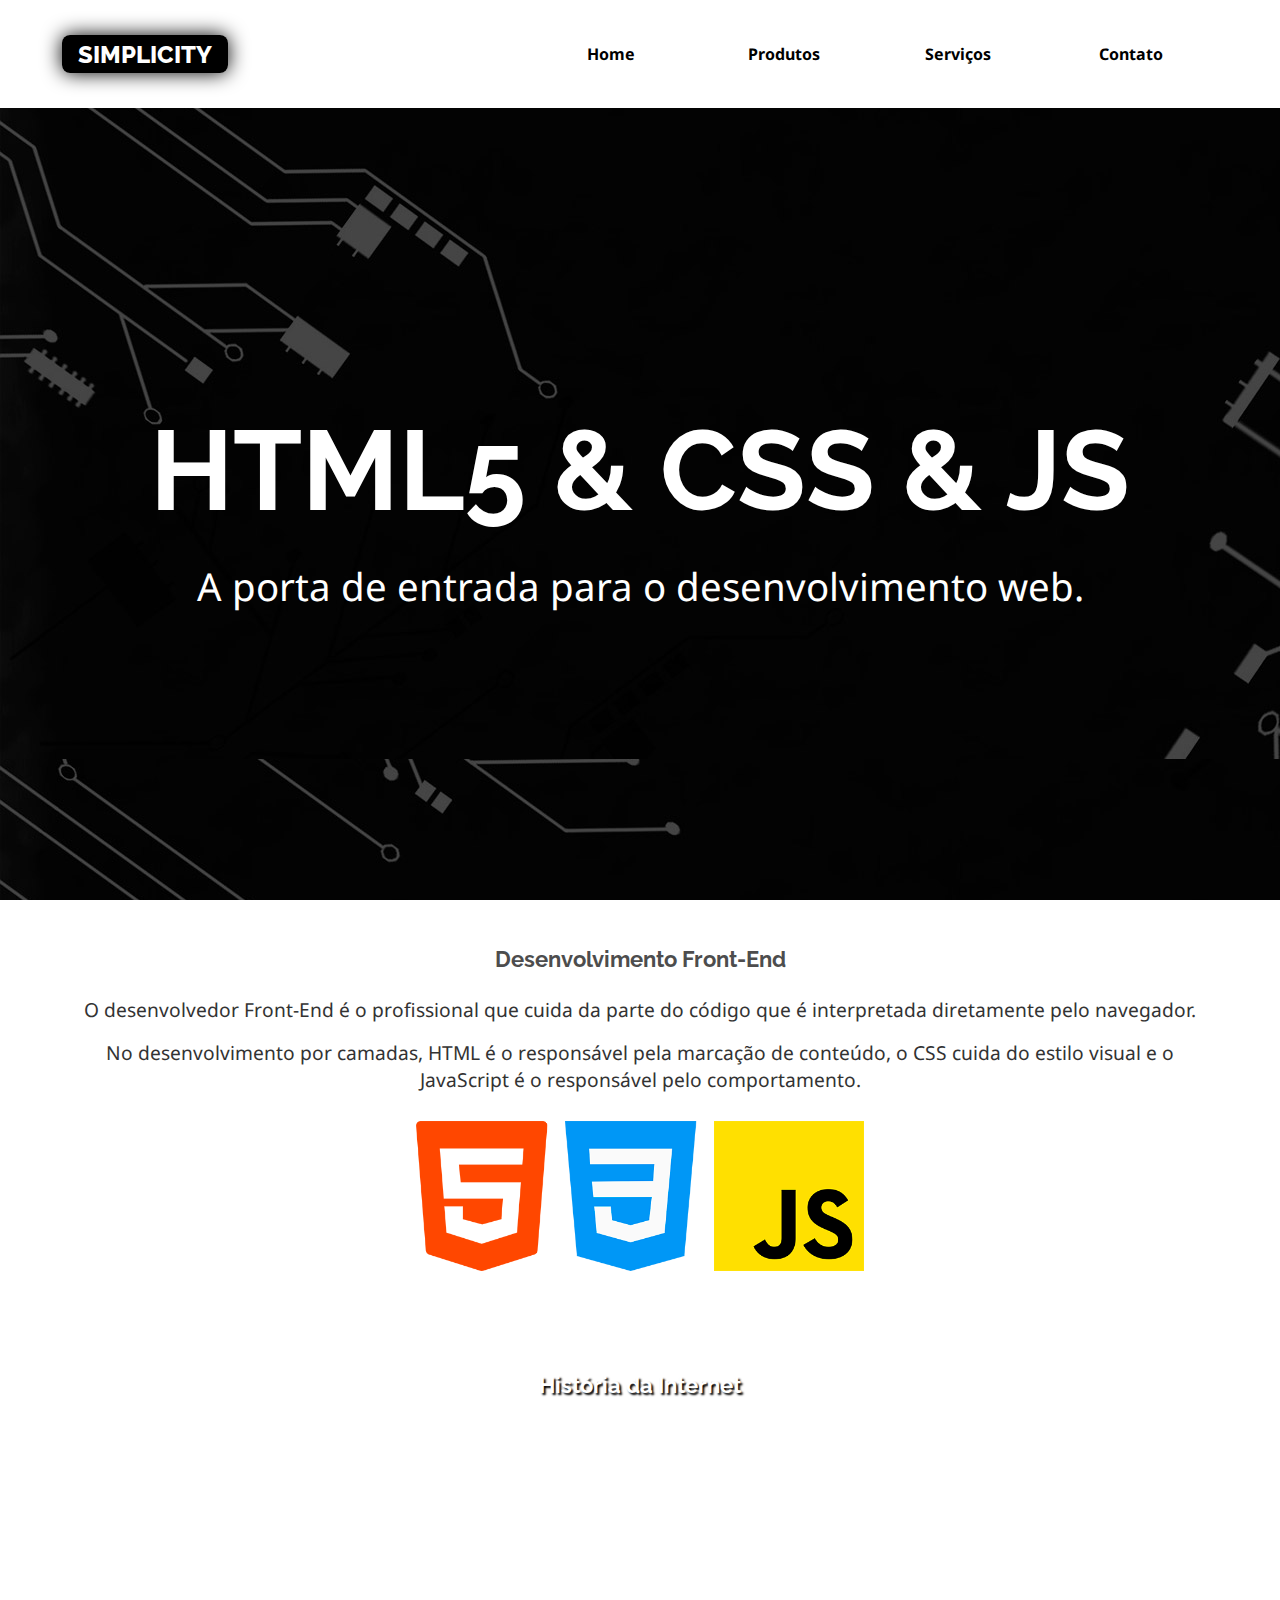
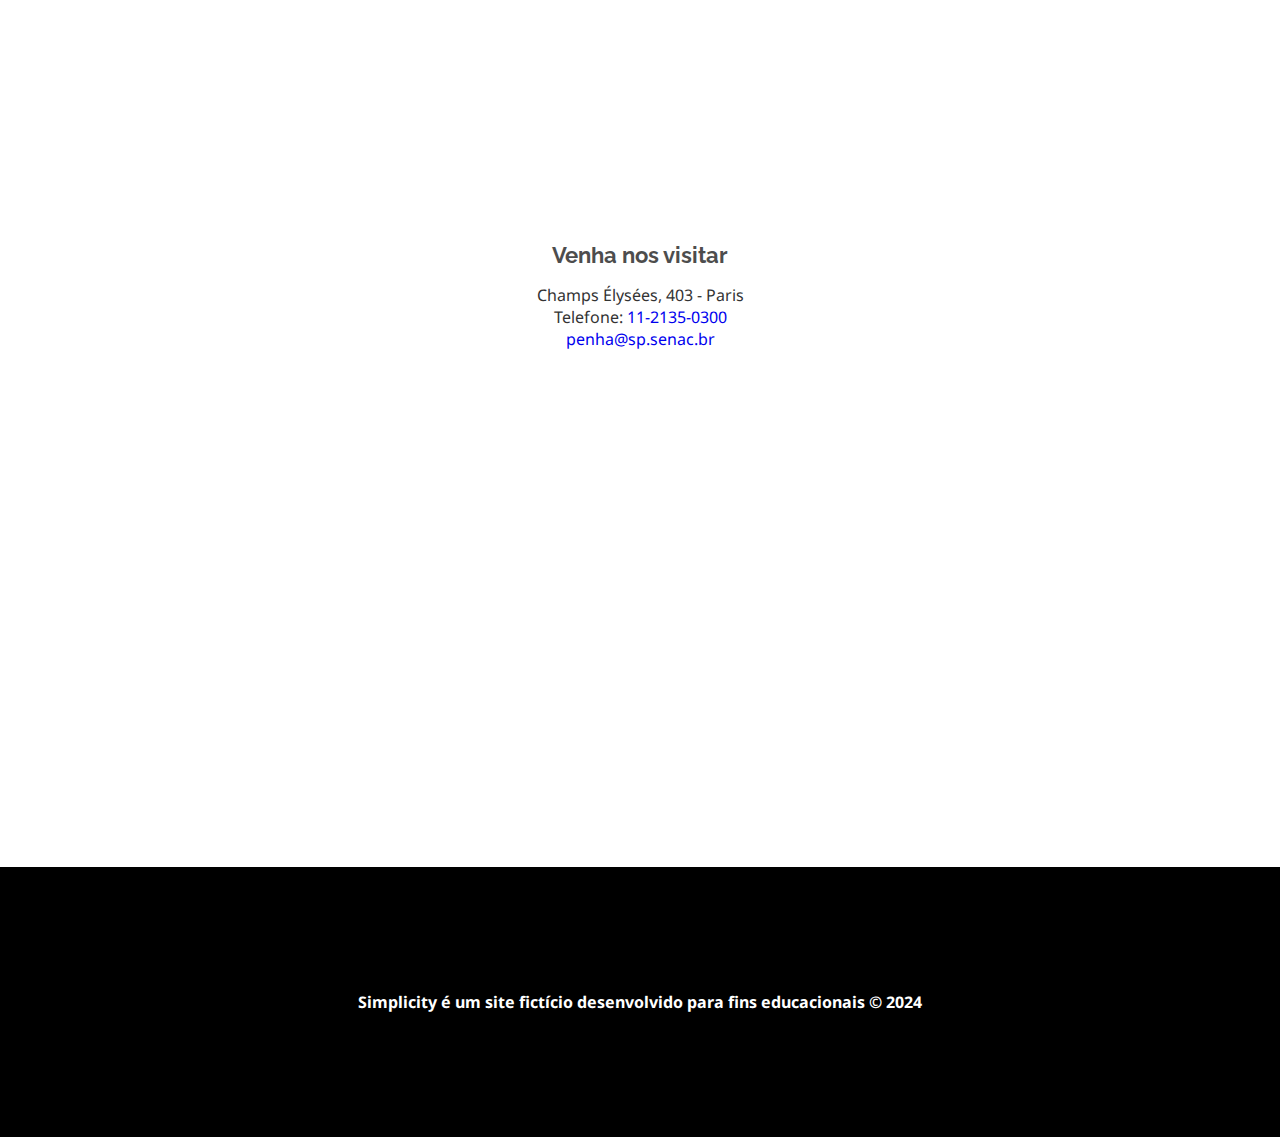
<file: index.html>
<!DOCTYPE html>
<html lang="pt-br">

<head>
    <meta charset="UTF-8">
    <meta name="viewport" content="width=device-width, initial-scale=1.0">
    <title>Simplicity</title>
    <link rel="stylesheet" href="css/estilos.css">
</head>

<body>
    <header>
        <div class="limitador">
            <h1><a href="index.html">Simplicity</a></h1>
            <nav>
                <h2><a href="">Menu &equiv;</a></h2>
                <ul class="links-menu">
                    <li><a href="index.html">Home</a></li>
                    <li><a href="produtos.html">Produtos</a></li>
                    <li><a href="servicos.html">Serviços</a></li>
                    <li><a href="contato.html">Contato</a></li>
                </ul>
            </nav>
        </div>
    </header>

    <main>
        <article class="destaque">
            <h2>HTML5 & CSS & JS</h2>
            <p>A porta de entrada para o desenvolvimento web.</p>
        </article>
        <article class="front-end limitador">
            <h2>Desenvolvimento Front-End</h2>
            <p>O desenvolvedor Front-End é o profissional que cuida da parte do código que é interpretada diretamente
                pelo navegador.</p>
            <p>No desenvolvimento por camadas, HTML é o responsável pela marcação de conteúdo, o CSS cuida do estilo
                visual e o JavaScript é o responsável pelo comportamento.</p>

            <figure><img src="imagens/tecnologias.png" alt="Logotipo das imagens HTML 5, CSS3 e JavaScript"></figure>
        </article>
        <article class="historia">
            <h2 class="hist">História da Internet</h2>
            <iframe class="vid" height="315" src="https://www.youtube.com/embed/jlkvzcG1UMk?si=wqSzZWEucEbPjdrI"
                title="YouTube video player" frameborder="0"
                allow="accelerometer; autoplay; clipboard-write; encrypted-media; gyroscope; picture-in-picture; web-share"
                referrerpolicy="strict-origin-when-cross-origin" allowfullscreen></iframe>
        </article>
        <article class="localizacao">
            <h2>Venha nos visitar</h2>
          <div class="venhavisitar"> <address>Champs Élysées, 403 - Paris <br> Telefone: <a href="tel:1121350300">11-2135-0300</a> <br> <a
                    href="mailto:penha@sp.senac.br">penha@sp.senac.br</a></address> </div>
            <iframe class="maps"
                src="https://www.google.com/maps/embed?pb=!1m18!1m12!1m3!1d3658.175765503499!2d-46.54283012388474!3d-23.526179860302147!2m3!1f0!2f0!3f0!3m2!1i1024!2i768!4f13.1!3m3!1m2!1s0x94ce5e45de28bb23%3A0x1d2ed3122aae28a7!2sSenac%20Penha!5e0!3m2!1sen!2sbr!4v1711472145070!5m2!1sen!2sbr"
                height="450" style="border:0;" allowfullscreen="" loading="lazy"
                referrerpolicy="no-referrer-when-downgrade"></iframe>
        </article>
    </main>

    <footer>
        <p>Simplicity é um site fictício desenvolvido para fins educacionais &copy; <time>2024</time> </p>
    </footer>
    <script src="js/menu.js"></script>
</body>

</html>
</file>
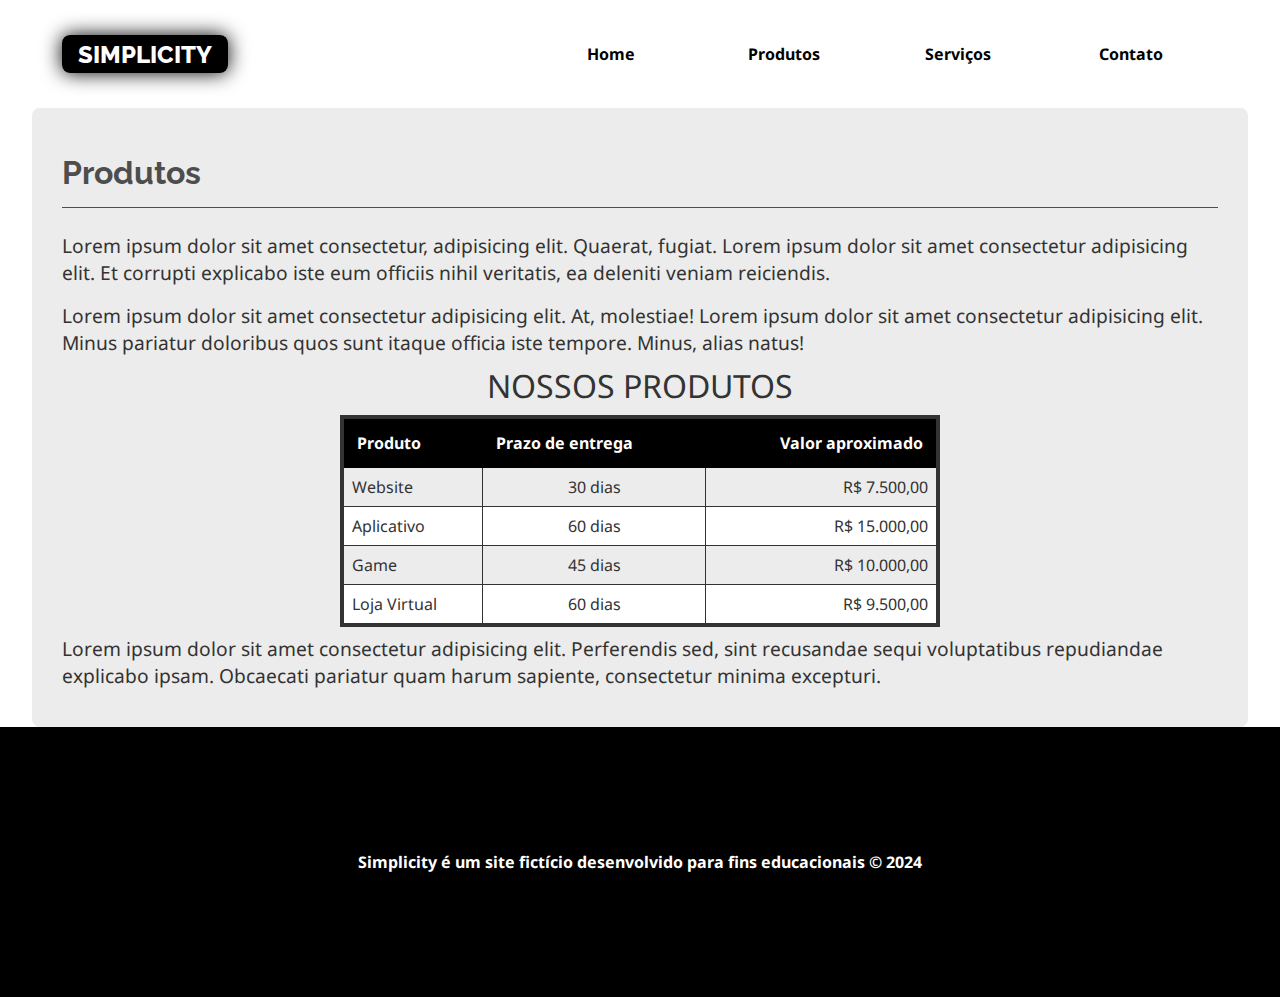
<file: produtos.html>
<!DOCTYPE html>
<html lang="pt-br">

<head>
    <meta charset="UTF-8">
    <meta name="viewport" content="width=device-width, initial-scale=1.0">
    <title>Produtos Simplicity</title>
    <link rel="stylesheet" href="css/estilos.css">
</head>

<body>
    <header>
        <div class="limitador">
            <h1><a href="index.html">Simplicity</a></h1>
            <nav>
                <h2><a href="">Menu &equiv;</a></h2>
                <ul class="links-menu">
                    <li><a href="index.html">Home</a></li>
                    <li><a href="produtos.html">Produtos</a></li>
                    <li><a href="servicos.html">Serviços</a></li>
                    <li><a href="contato.html">Contato</a></li>
                </ul>
            </nav>
        </div>

    </header>

    <main>
        <article class="conteudo limitador">
            <h2>Produtos</h2>
            <p>Lorem ipsum dolor sit amet consectetur, adipisicing elit. Quaerat, fugiat. Lorem ipsum dolor sit amet
                consectetur adipisicing elit. Et corrupti explicabo iste eum officiis nihil veritatis, ea deleniti
                veniam reiciendis.</p>
            <p>Lorem ipsum dolor sit amet consectetur adipisicing elit. At, molestiae! Lorem ipsum dolor sit amet
                consectetur adipisicing elit. Minus pariatur doloribus quos sunt itaque officia iste tempore. Minus,
                alias natus!</p>


            <!-- Aqui terá a tabela -->

            <table>
                <!-- Caption = titulo da tabela -->
                <caption>Nossos produtos</caption>
                <!-- TR = linha da tabela -->
                <tr>
                    <!-- TH = Célula de destaque -->
                    <th>Produto</th>
                    <th>Prazo de entrega</th>
                    <th>Valor aproximado</th>
                </tr>
                <tr>
                    <!-- Célula normal -->
                    <td>Website</td>
                    <td>30 dias</td>
                    <td>7.500,00</td>
                </tr>
                <tr>
                    <td>Aplicativo</td>
                    <td>60 dias</td>
                    <td>15.000,00</td>
                </tr>
                <tr>
                    <td>Game</td>
                    <td>45 dias</td>
                    <td>10.000,00</td>
                </tr>
                <tr>
                    <td>Loja Virtual</td>
                    <td>60 dias</td>
                    <td>9.500,00</td>
                </tr>
            </table>


            <p>Lorem ipsum dolor sit amet consectetur adipisicing elit. Perferendis sed, sint recusandae sequi
                voluptatibus repudiandae explicabo ipsam. Obcaecati pariatur quam harum sapiente, consectetur minima
                excepturi.</p>


        </article>
    </main>

    <footer>
        <p>Simplicity é um site fictício desenvolvido para fins educacionais &copy; <time>2024</time> </p>
    </footer>
    <script src="js/menu.js" ></script>
</body>

</html>
</file>
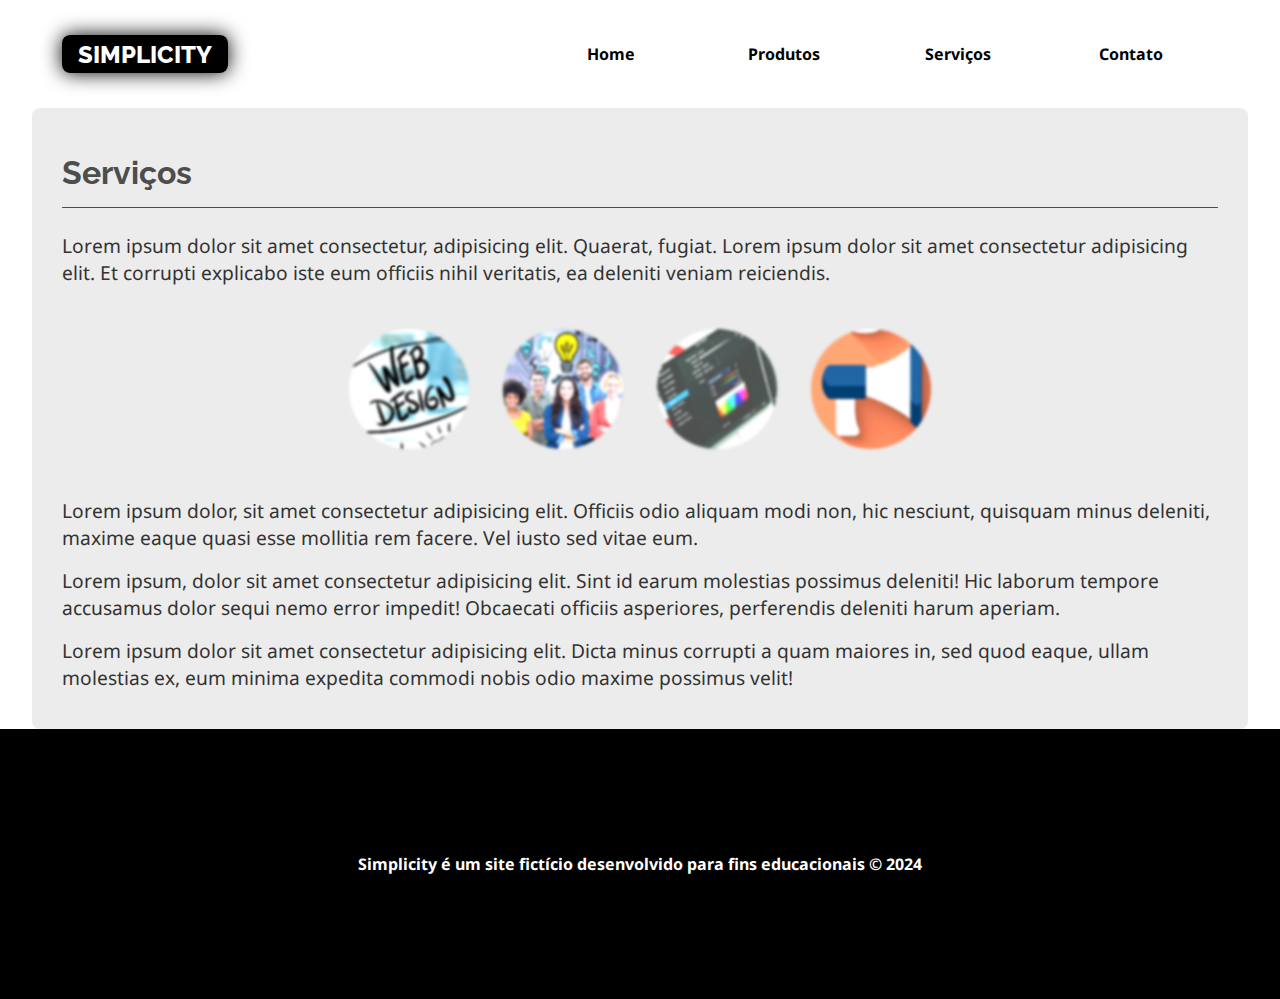
<file: servicos.html>
<!DOCTYPE html>
<html lang="pt-br">

<head>
    <meta charset="UTF-8">
    <meta name="viewport" content="width=device-width, initial-scale=1.0">
    <title>Serviços Simplicity</title>

    <link rel="stylesheet" href="lightbox/css/lightbox.min.css">
    <link rel="stylesheet" href="css/estilos.css">

</head>

<body>
    <header>
        <div class="limitador">
            <h1><a href="index.html">Simplicity</a></h1>
            <nav>
                <h2><a href="">Menu &equiv;</a></h2>
                <ul class="links-menu">
                    <li><a href="index.html">Home</a></li>
                    <li><a href="produtos.html">Produtos</a></li>
                    <li><a href="servicos.html">Serviços</a></li>
                    <li><a href="contato.html">Contato</a></li>
                </ul>
            </nav>
        </div>

    </header>

    <main>
        <article class="conteudo limitador">
            <h2>Serviços</h2>
            <p>Lorem ipsum dolor sit amet consectetur, adipisicing elit. Quaerat, fugiat. Lorem ipsum dolor sit amet
                consectetur adipisicing elit. Et corrupti explicabo iste eum officiis nihil veritatis, ea deleniti
                veniam reiciendis.</p>
            <figure class="imagem">
                <a data-title="Nosso time sabe tudo!" data-lightbox="fotos" href="/imagens/desenvolvimento-web.jpg"><img src="/imagens/desenvolvimento-web-mini.jpg" alt=""></a>

                <a data-title="Somos especialistas em treinamento" data-lightbox="fotos" href="/imagens/consultoria-treinamento.jpg"><img src="/imagens/consultoria-treinamento-mini.jpg"
                        alt=""></a>

                <a data-title="Profissionais criativos!" data-lightbox="fotos" href="/imagens/design-grafico.jpg"><img src="/imagens/design-grafico-mini.jpg" alt=""></a>

                <a data-title="Seu produto ou empresa será conhecido" data-lightbox="fotos" href="/imagens/marketing-digital.jpg"><img src="/imagens/marketing-digital-mini.jpg" alt=""></a>

            </figure>
            <p>Lorem ipsum dolor, sit amet consectetur adipisicing elit. Officiis odio aliquam modi non, hic nesciunt,
                quisquam minus deleniti, maxime eaque quasi esse mollitia rem facere. Vel iusto sed vitae eum.</p>
            <p>Lorem ipsum, dolor sit amet consectetur adipisicing elit. Sint id earum molestias possimus deleniti! Hic
                laborum tempore accusamus dolor sequi nemo error impedit! Obcaecati officiis asperiores, perferendis
                deleniti harum aperiam.</p>
            <p>Lorem ipsum dolor sit amet consectetur adipisicing elit. Dicta minus corrupti a quam maiores in, sed quod
                eaque, ullam molestias ex, eum minima expedita commodi nobis odio maxime possimus velit!</p>
        </article>
    </main>

    <footer>
        <p>Simplicity é um site fictício desenvolvido para fins educacionais &copy; <time>2024</time> </p>
    </footer>
    

    <!-- instalação/importação da biblioteca jQuery -->
    <script src="https://cdnjs.cloudflare.com/ajax/libs/jquery/3.7.1/jquery.min.js" ></script>

    <script src="lightbox/js/lightbox.min.js"></script>

    <script>
        lightbox.option({
          'resizeDuration': 200,
          'wrapAround': true,
          'albumLabel' : "Foto %1 de %2"
        })
    </script>

    <script src="js/menu.js"></script>
</body>

</html>
</file>
<file: css/estilos.css>
@import url('https://fonts.googleapis.com/css2?family=Noto+Sans:ital,wght@0,100..900;1,100..900&family=Raleway:ital,wght@0,100..900;1,100..900&display=swap');

* {
    box-sizing: border-box;
}

:root {
    --cor-titulo: #4d4d4d;
    --cor-texto: #333;
    --cor-escura: #000;
    --cor-clara: #fff;
    --cor-intermediaria: #ececec;
}

html {
    font-size: 16px;
}

body {
    color: var(--cor-texto);
    font-family: 'Noto Sans', sans-serif;
    background-color: var(--cor-clara);
}

body,
h1,
h2,
p,
figure,
nav ul {
    margin: 0;
    padding: 0;
}

/* Imagem flexível */
img {
    max-width: 100%;
}

a {
    text-decoration: none;
}

h1 {
    font-family: Raleway, sans-serif;
    text-transform: uppercase;
    font-weight: 800;
    font-size: 1.5rem;
}

h1 a {
    color: var(--cor-clara);
    background-color: var(--cor-escura);
    padding: 0.3rem 1rem;
    border-radius: 8px;
    box-shadow: var(--cor-escura) 0 0 20px;
}

/* Limitador da div contida no header */
header .limitador {
    display: flex;
    justify-content: space-between;
    align-items: center;
    height: 12vh;
}

header {
    position: sticky;
    top: 0;
    background-color: var(--cor-clara);
    z-index: 150;
}

/* Especificidade */
nav h2 a {
    color: var(--cor-escura);
    font-size: 1.2rem;
    padding: 1rem;
    display: inline-block;
}

nav h2 a:hover,
nav h2 a:focus,
.links-menu a:hover,
.links-menu a:focus {
    background-color: var(--cor-intermediaria);
}

.links-menu {
    list-style: none;

    /* Atenção: neste ponto fazemos com que os links do menu iniciem escondidos (display:none).
    Posteriormente, com ajuda do CSS combinado com JS, faremos os controles para exibir/esconder de forma alternada. */
    display: none;
}

/* Estilos para os links contidos na ul dentro do nav */
.links-menu a {
    color: var(--cor-escura);
    font-weight: bold;
    display: flex;
    height: 50px;
    justify-content: center;
    align-items: center;
}



/* Regra que será aplicada somente quando o menu for acionado para abertura */
.links-menu.aberto {
    /* Ativando o flex fazemos com que os links voltem a aparecer. */
    display: flex;

    /* Fazemos com que eles fiquem um em cima do outro (flex coluna) */
    flex-direction: column;

    /* Ativamos position:absolute e ajustamos a posição final dos links usando propriedade de coordenadas. */
    position: absolute;
    left: 0;
    right: 0;
    background-color: var(--cor-clara);
}


/* Exercícios
1) Crie uma regra CSS para formatar o destaque com as seguintes configurações: 

-Altura 500px
-Imagem de fundo (fundo-destaque)
-Imagem de fundo deve ficar parada 
-Flex com alinhamento totalmente centralizado, e um elemento em cima do outro (ou seja, use o modo coluna)

2) Crie uma regra CSS para formatar o h2 e o p contidos em Destaque. Faça com que os textos fiquem centralizados (text-align) e com cor clara. */

.destaque {
    height: 88vh;
    background-image: url(../imagens/fundo-destaque.jpg);
    background-attachment: fixed;
    display: flex;
    flex-direction: column;
    justify-content: center;
    align-items: center;
}

.destaque h2,
.destaque p {
    text-align: center;
    color: var(--cor-clara);
}


/* Usando responsividade sem utilizar @media Querie - 'clamp(tamanho minimo, tamanho ideal, tamanho máximo). */
.destaque h2 {
    font-size: clamp(3rem, 10vw, 7rem);
}

.destaque p {
    font-size: clamp(1rem, 3vw, 5rem);
}

/* Etapa 1) Regra de animação */
@keyframes animaDestaque {

    /* Dê (estado inicial, como começa) */
    from {
        opacity: 0;
        transform: translateY(-700px);

    }

    /* Para (estado final, como termina) */
    to {
        opacity: 1;
    }
}

/* Etapa 2) Aplicando animação no texto destaque */
.destaque h2,
.destaque p {
    animation-name: animaDestaque;
    animation-duration: 1.5s;
}

article h2 {
    padding: 1rem;
    font-size: 1.4rem;
    font-family: Raleway, sans-serif;
    color: var(--cor-titulo);
}

.front-end,
.historia,
.localizacao {
    text-align: center;
}

article p {
    padding: 0.5rem 0;
    font-size: 1.2rem;
}

address {
    font-style: normal;
}

/* Crie uma regra para formatar o artigo de História da Internet com:
	
Plano de fundo: imagem "fundo-madeira"
Deixe a imagem parada e cobrindo todo o espaço do artigo
Crie uma regra para formatar o titulo "História da Internet" com cor clara e uma sombra no texto.
Crie uma regra para formatar o vídeo do artigo História da Internet com:
	
Largura de 100%
Largura máxima de 700px
Margem inferior de 2rem
Crie uma regra para formatar o mapa da Localização com:
	
Largura de 100%
Margem superior de 2rem
Crie uma classe chamada "limitador" com largura de 95vw e margem automática. Aplique esta classe no cabeçalho e no artigo front-end.
Crie uma regra para o rodapé com:
	
Fundo escuro
Cor do texto clara
Altura de 30vh
Negrito
Flex com centralização total
Texto centralizado */

.historia {
    background-image: url(../imagens/fundo-madeira.jpg);
    background-size: cover;
    background-attachment: fixed;
}

.hist {
    color: var(--cor-clara);
    text-shadow: 2px 2px 2px black;
}

.vid {
    width: 100%;
    max-width: 700px;
    margin-bottom: 2rem;
}

.maps {
    width: 100%;
    margin-top: 2rem;
}

.limitador {
    margin: auto;
    width: 95vw;
    /* background-color: yellow; */
}

footer {
    background-color: var(--cor-escura);
    color: var(--cor-clara);
    height: 30vh;
    font-weight: bold;
    display: flex;
    justify-content: center;
    align-items: center;
    text-align: center;
}

/* Regras para as páginas produtos, serviços e contato */
.conteudo {
    background-color: var(--cor-intermediaria);
    padding: 0.5rem;
    border-radius: 8px;
}

.conteudo h2 {
    padding-left: 0;
    font-size: 2rem;
    border-bottom: solid 1px;
    margin-bottom: 1rem;
}

table {
    border: solid 4px;
    width: 80%;
    margin: auto;
    max-width: 600px;
    border-collapse: collapse;
}

caption {
    text-transform: uppercase;
    font-size: 2rem;
    padding-bottom: 0.5rem;
}

th,
td {
    border: solid 1px;
    text-align: left;
    padding: 0.5rem;
}

th {
    background-color: var(--cor-escura);
    color: var(--cor-clara);
    border-color: var(--cor-escura);
    padding: 0.8rem;
}

table tr:nth-child(even) {
    background-color: var(--cor-intermediaria);
}

table tr:nth-child(odd) {
    background-color: var(--cor-clara);
}

td:nth-child(2) {
    text-align: center;
}

th:last-child,
td:last-child {
    text-align: right;
}


/* Inserindo um conteúdo textual antes (before) de cada vakir (td:last-child) */
td:last-child::before {
    content: "R$ ";
}

.imagem img {
    border-radius: 100%;
    transform: scale(0.8);
    filter: brightness(150%) blur(2px);
    transition: 0.5s;
}

.imagem {
    padding: 20px;
    text-align: center;
}

.imagem img:hover {
    transform: scale(1);
    filter: none;
    border-radius: 10%;
}

/* estilos para formatar o contato */
form {
    max-width: 500px;
    margin: auto;
}


input,
select,
textarea {
    border: none;
    padding: 4px;
    height: 40px;
    border-radius: 4px;
    background-color: var(--cor-clara);
}

textarea {
    height: auto;
}

form div {
    display: flex;
    justify-content: space-between;
    align-items: center;
    margin-top: 1rem;

}

label {
    font-size: 0.9rem;
    font-weight: bold;
    width: 30%;
}

/* pseudo-classe :not()
Permite criar exceções para uma regra.
Neste exemplo, estamos aplicando 70% de lagura para tudo (*) dentro de 'form div' EXCETO o 'label' */
form div *:not(label) {
    width: 70%;
}

button {
    background-color: var(--cor-escura);
    color: var(--cor-clara);
    border: none;
    font-weight: bold;
    padding: 1rem 0.5rem;
    border-radius: 4px;
    cursor: pointer;
}

button:hover,
button:focus {
    background-color: var(--cor-clara);
    color: var(--cor-escura);
    box-shadow: var(--cor-escura) 0 0 2px;
    /* outline-width: 5px;
    outline-color: red;
    outline-style: dashed; */
}

#cep {
    width: 60%;
}

#buscar {
    width: 39%;
    padding: 12px;
}

#status-do-envio {
    color: blueviolet;
    font-size: 24px;
    font-style: italic;
    font-weight: bold;
    text-align: center;
    font-family: Cambria, Cochin, Georgia, Times, 'Times New Roman', serif;
}

.campos-restantes {
    display: none;
}



.limitador {padding: 30px;}

.historia {padding: 30px;}

.vid {padding: 30px;}

figure {padding: 20px;}

.localizacao {padding: 30px;}

@media screen and (min-width: 570px) {
    nav h2 {
        display: none;
    }

    .links-menu {
        display: flex;
    }

    nav {
        width: 60%;
    }

    .links-menu li {
        width: 100%;
    }

    article figure img {
        max-height: 150px;
    }


}


@media screen and (min-width: (1000px)) {
    .limitador {
        max-width: 1000px;
    }

    html {
        font-size: 18px;
    }
}
</file>
